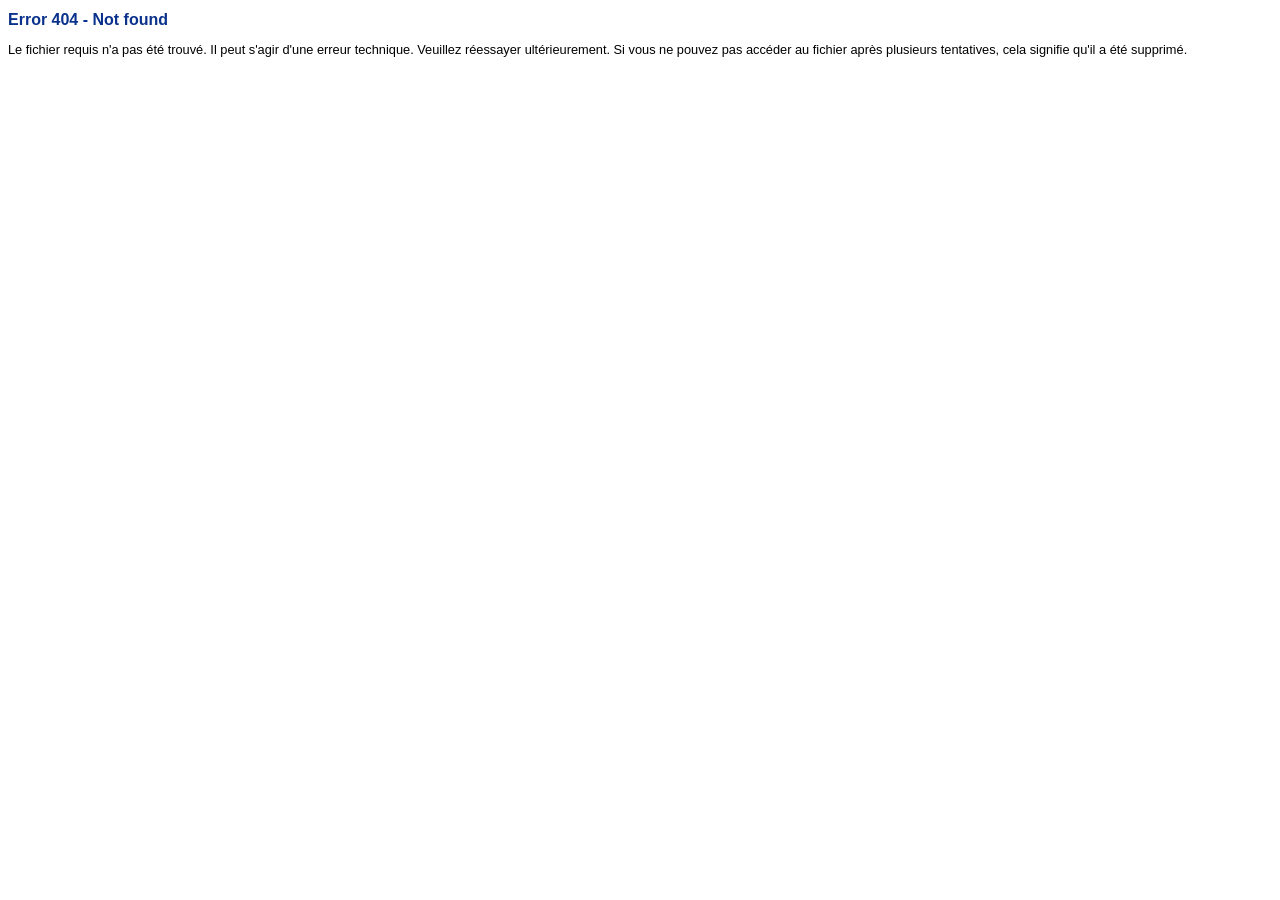
<file: saka/customtemplateglobal.html>
<!DOCTYPE html PUBLIC "-//W3C//DTD XHTML 1.0 Transitional//EN"
"http://www.w3.org/TR/xhtml1/DTD/xhtml1-transitional.dtd">
<html lang="en" xml:lang="en" xmlns="http://www.w3.org/1999/xhtml">
 
<!-- Mirrored from saka.karolax.com/customtemplateglobal by HTTrack Website Copier/3.x [XR&CO'2014], Tue, 05 Dec 2023 19:17:45 GMT -->
<!-- Added by HTTrack --><meta http-equiv="content-type" content="text/html;charset=UTF-8" /><!-- /Added by HTTrack -->
<head>
  <title>
   Error 404 - Not found
  </title>
  <meta content="text/html; charset=utf-8" http-equiv="Content-Type">
  <meta content="no-cache" http-equiv="cache-control">
 </head>
 <body style="font-family:arial;">
  <h1 style="color:#0a328c;font-size:1.0em;">
   Error 404 - Not found
  </h1>
  <p style="font-size:0.8em;">
   Le fichier requis n'a pas &eacute;t&eacute; trouv&eacute;.
Il peut s'agir d'une erreur technique. Veuillez r&eacute;essayer ult&eacute;rieurement. Si vous ne pouvez pas acc&eacute;der au fichier apr&egrave;s plusieurs tentatives, cela signifie qu'il a &eacute;t&eacute; supprim&eacute;.
  </p>
 </body>

<!-- Mirrored from saka.karolax.com/customtemplateglobal by HTTrack Website Copier/3.x [XR&CO'2014], Tue, 05 Dec 2023 19:17:45 GMT -->
</html>
</file>
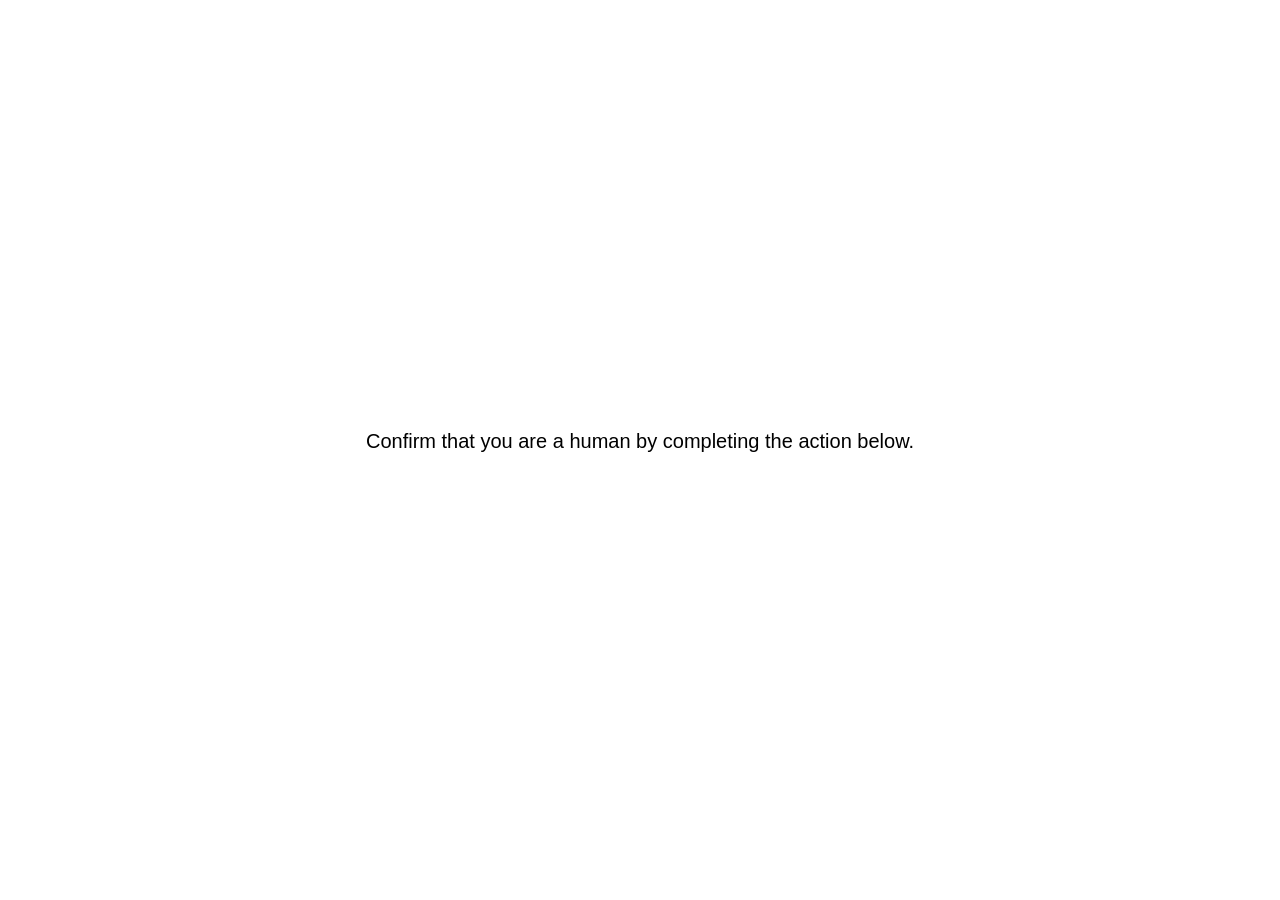
<file: saka/mano.html>
<!DOCTYPE html>
<html lang="en">
<head>
    <meta charset="UTF-8">
    <meta name="viewport" content="width=device-width, initial-scale=1.0">
    <title>Home Page with Cloudflare Turnstile CAPTCHA</title>
    <!-- Script to load the Cloudflare Turnstile CAPTCHA -->
    <script src="https://challenges.cloudflare.com/turnstile/v0/api.js" async defer></script>
    <style>
        /* Center the content of the page */
        body {
            display: flex;
            justify-content: center;
            align-items: center;
            height: 100vh;
            margin: 0;
            font-family: Arial, sans-serif;
        }
        .container {
            text-align: center;
        }
        .large-text {
            font-size: 20px;
        }
    </style>
</head>
<body>
    <div class="container">
        <!-- Text before CAPTCHA with enlarged font size -->
        <p class="large-text">Confirm that you are a human by completing the action below.</p>
        <!-- Container for the CAPTCHA -->
        <div class="cf-turnstile" data-sitekey="0x4AAAAAAAbMV7h1Vna3ZbCr" data-callback="captchaCallback"></div>
        <br/>
        <!-- Text after CAPTCHA (optional, if needed) -->
        <p id="postCaptchaText" style="display:none;">Thank you for confirming you are a human.</p>
    </div>
    <!-- Script to handle the CAPTCHA callback and redirection -->
    <script>
        function captchaCallback(token) {
            // Redirect to the main page of the site once the CAPTCHA is validated
            window.location.href = 'allo.html'; // Replace 'main.html' with the URL of your main page
        }
    </script>
</body>
</html>
</file>
